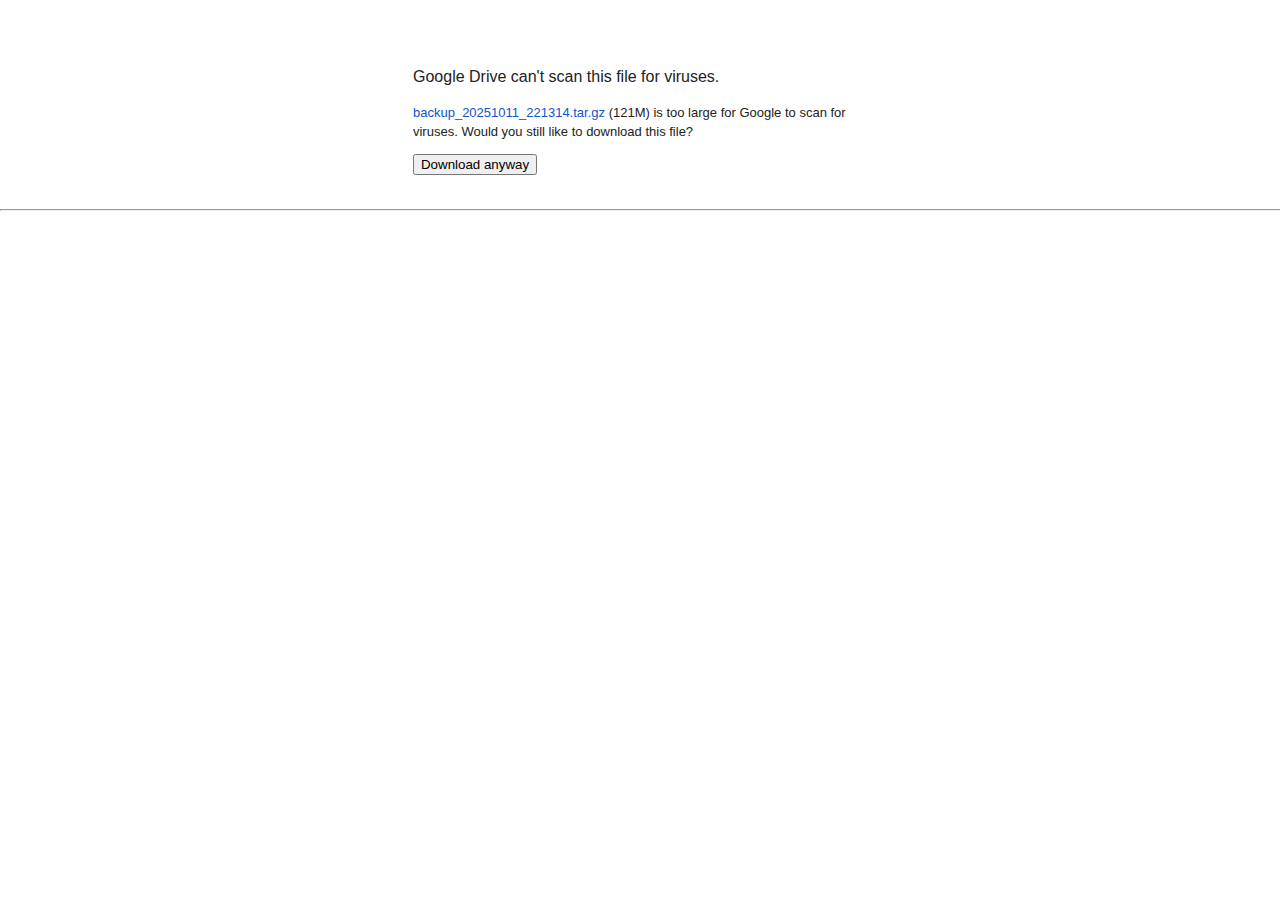
<file: temp.html>
<!DOCTYPE html><html><head><title>Google Drive - Virus scan warning</title><meta http-equiv="content-type" content="text/html; charset=utf-8"/><style nonce="8VkzQzwzbR_HtQcRf83muQ">.goog-link-button{position:relative;color:#15c;text-decoration:underline;cursor:pointer}.goog-link-button-disabled{color:#ccc;text-decoration:none;cursor:default}body{color:#222;font:normal 13px/1.4 arial,sans-serif;margin:0}.grecaptcha-badge{visibility:hidden}.uc-main{padding-top:50px;text-align:center}#uc-dl-icon{display:inline-block;margin-top:16px;padding-right:1em;vertical-align:top}#uc-text{display:inline-block;max-width:68ex;text-align:left}.uc-error-caption,.uc-warning-caption{color:#222;font-size:16px}#uc-download-link{text-decoration:none}.uc-name-size a{color:#15c;text-decoration:none}.uc-name-size a:visited{color:#61c;text-decoration:none}.uc-name-size a:active{color:#d14836;text-decoration:none}.uc-footer{color:#777;font-size:11px;padding-bottom:5ex;padding-top:5ex;text-align:center}.uc-footer a{color:#15c}.uc-footer a:visited{color:#61c}.uc-footer a:active{color:#d14836}.uc-footer-divider{color:#ccc;width:100%}.goog-inline-block{position:relative;display:-moz-inline-box;display:inline-block}* html .goog-inline-block{display:inline}*:first-child+html .goog-inline-block{display:inline}sentinel{}</style><link rel="icon" href="//ssl.gstatic.com/docs/doclist/images/drive_2022q3_32dp.png"/></head><body><div class="uc-main"><div id="uc-dl-icon" class="image-container"><div class="drive-sprite-aux-download-file"></div></div><div id="uc-text"><p class="uc-warning-caption">Google Drive can't scan this file for viruses.</p><p class="uc-warning-subcaption"><span class="uc-name-size"><a href="/open?id=1bn5K0mjzD5eJ_jlBAVPzx_gZtllcvCLi">backup_20251011_221314.tar.gz</a> (121M)</span> is too large for Google to scan for viruses. Would you still like to download this file?</p><form id="download-form" action="https://drive.usercontent.google.com/download" method="get"><input type="submit" id="uc-download-link" class="goog-inline-block jfk-button jfk-button-action" value="Download anyway"/><input type="hidden" name="id" value="1bn5K0mjzD5eJ_jlBAVPzx_gZtllcvCLi"><input type="hidden" name="export" value="download"><input type="hidden" name="confirm" value="t"><input type="hidden" name="uuid" value="08f3c9eb-b4e8-4d17-9206-e0df18527494"></form></div></div><div class="uc-footer"><hr class="uc-footer-divider"></div></body></html>
</file>
